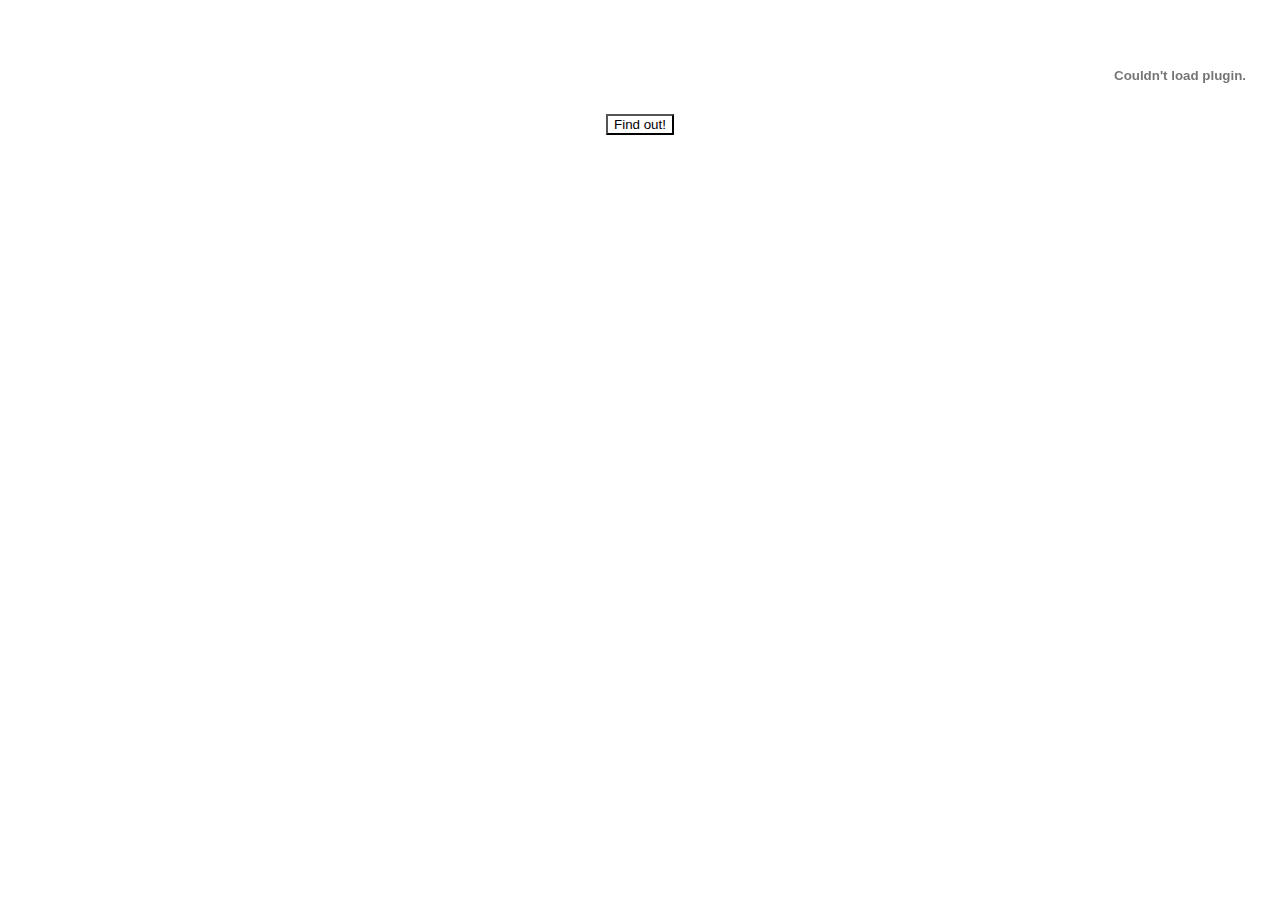
<file: index.html>
<!DOCTYPE html>
<html lang="es">

	<head>
		<meta charset='utf-8'>
		<link rel="stylesheet" href="stylesheet3.css">
	</head>
		<body>
			<div id='reloj'>
			<embed src=http://flash-clocks.com/free-flash-clocks-blog-topics/free-flash-clock-34.swf style="position: fixed; top: 0px; right: 0px;" alt=""  width=200 heigh=200 wmode=transparent type=application/x-shockwave-flash></embed>
			
			</div> 
				<div id='inicioWeb'>
					<header>
					<hgroup>
					
						<h1>New course UTEC-Academy</h1>
						<p>by Paul Sánchez</p>
						<input  type="button" value="Find out!" style='background:url("http://u.jimdo.com/www54/o/s943f2545d0f557c7/img/i3f44df776caf3add/1369145191/std/image.gif");' onclick="window.open('Inicio.html')"/>
					</hgroup>
				</div>
				
						

						
					
				</header>
			
		</body>
	</html>
</file>
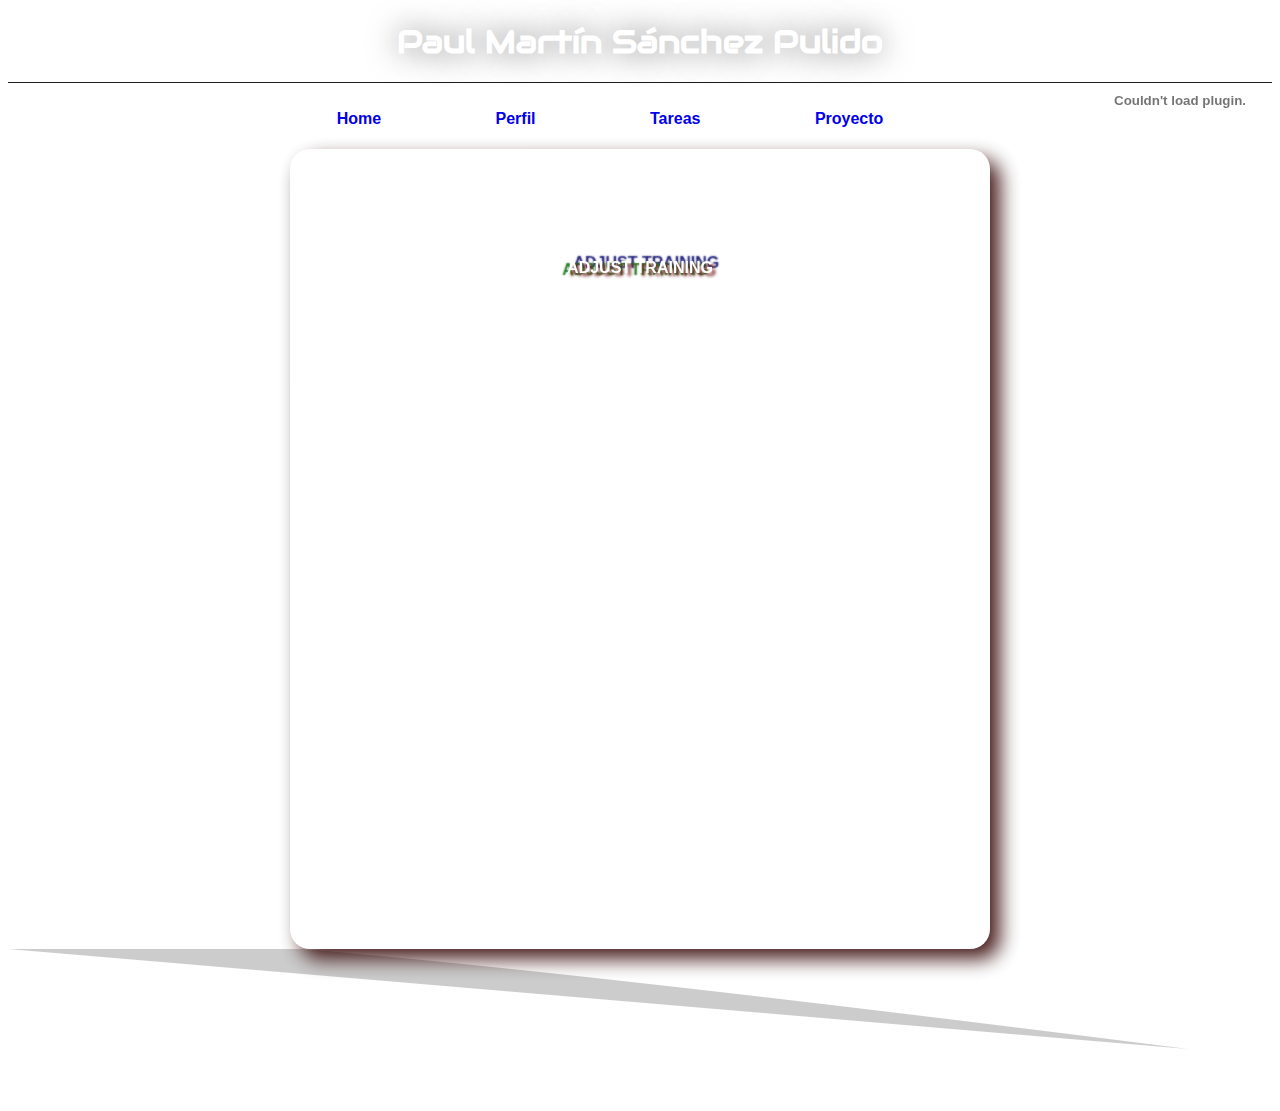
<file: Proyecto.html>
<!DOCTYPE html>
<html lang="es">
	<head>
		<meta charset='utf-8'>
		<link rel="stylesheet" href="stylesheet2.css">
		<link href='http://fonts.googleapis.com/css?family=Audiowide' rel='stylesheet' type='text/css'>
		<script src="http://code.jquery.com/jquery-1.7.1.min.js"></script>
		<script src="scriptPrincipal2.js"></script>
	</head>
	<body>
		<left> <embed src=http://flash-clocks.com/free-flash-clocks-blog-topics/free-flash-clock-34.swf style="position: fixed; top: 0px; right: 0px;" alt=""  width=200 height=200 wmode=transparent type=application/x-shockwave-flash></embed></left>
		<div id='contenido'>
			<header>
				<hgroup>
					<h1>Paul Martín Sánchez Pulido</h1>
				</hgroup>
				<nav id="navigation">
					<ul><!--lista ordenada-->
						<li><a href='Inicio.html'>Home</a></li>
						<li><a href='Tutoriales2.html'>Perfil</a></li>
						<li><a href='Contacto2.html'>Tareas</a></li>
						<li><a href='Proyecto.html'>Proyecto</a></li>
					</ul>
				</nav>
			</header>
			<section>
				<div id='textoPr'> <!--Para no colocar estilos al section-->
					<article>
						<hgroup>
							<div id="mensajeB">
							<p> Proyecto-Fab Academy-UTEC</p>
							</div>
							<div id='nmbreProyecto'>
							<p2>ADJUST TRAINING</p2>
							</div>
						</hgroup>
					</article>
					<aside>
						<p>El proyecto ha desarrollar consiste en  </p>
						<iframe src="https://onedrive.live.com/embed?cid=69A1043780EB89DD&resid=69A1043780EB89DD%21208&authkey=AM_gRD9Rshnr14I&em=2" width="600" height="400" frameborder="0" scrolling="no"></iframe>
					</aside>
				</div>
			</section>
		</div>
		<footer>
			<canvas id='miCanvas'>

			</canvas>
		</footer>
	</body>
</html>
</file>
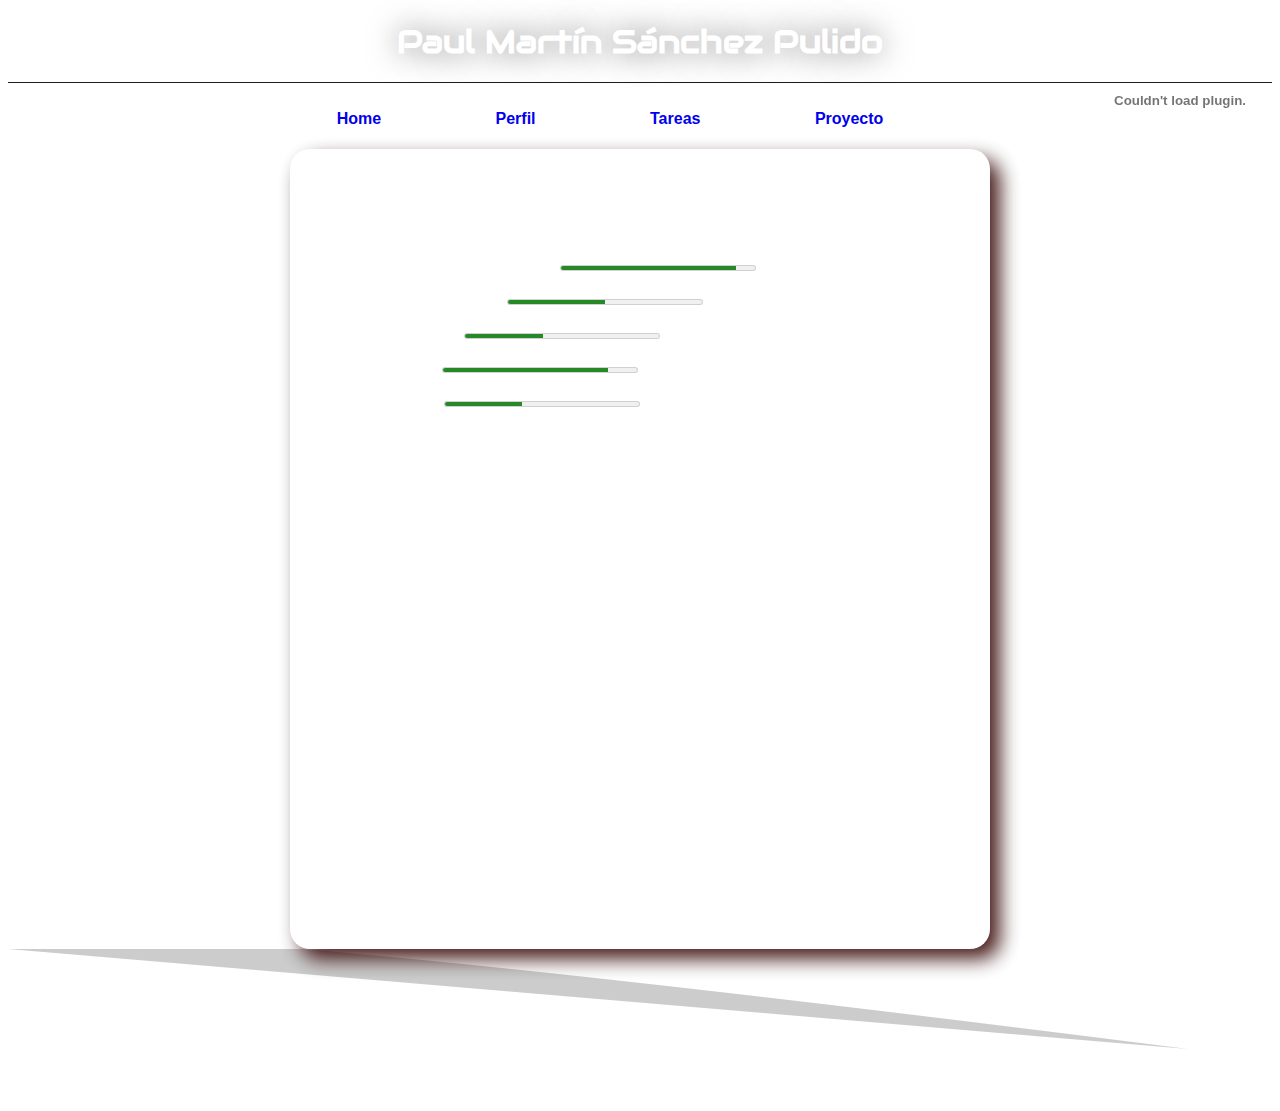
<file: Tutoriales2.html>
<!DOCTYPE html>
<html lang="es">
	<head>
		<meta charset='utf-8'>
		<link rel="stylesheet" href="stylesheet2.css">
		<link href='http://fonts.googleapis.com/css?family=Audiowide' rel='stylesheet' type='text/css'>
		<script src="http://code.jquery.com/jquery-1.7.1.min.js"></script>
		<script src="scriptPrincipal2.js"></script>
	</head>
	<body>
		<left> <embed src=http://flash-clocks.com/free-flash-clocks-blog-topics/free-flash-clock-34.swf style="position: fixed; top: 0px; right: 0px;" alt=""  width=200 height=200 wmode=transparent type=application/x-shockwave-flash></embed></left>
		<div id='contenido'>
			<header>
				<hgroup>
					<h1>Paul Martín Sánchez Pulido</h1>
					
				</hgroup>
				<nav id="navigation">
					<ul><!--lista ordenada-->
						<li><a href='Inicio.html'>Home</a></li>
						<li><a href='Tutoriales2.html'>Perfil</a></li>
						<li><a href='Contacto2.html'>Tareas</a></li>
						<li><a href='Proyecto.html'>Proyecto</a></li>
					</ul>
				</nav>
			</header>
			<section>

				<div id='textoPr'> <!--Para no colocar estilos al section-->
					<hgroup>
						
						<div id="mensajeB">
						<p>Mis metas trazadas son las siguientes:</p>
						</div>
					</hgroup>
					<p>Piano y órgano electrónico: <meter min='0' max='100' value='90'></meter>90%</p>
					<p>Ingeniero Industrial: <meter min='0' max='100' value='50'></meter>50%</p>
					<p>Programador: <meter min='0' max='100' value='40'></meter>40%</p>
					<p>Proyectos: <meter min='0' max='100' value='85'></meter>85%</p>
					<p>Diseñador: <meter min='0' max='100' value='40'></meter>40%</p>
				</div>
			</section>
		</div>
		<footer>
			<canvas id='miCanvas'>

			</canvas>
		</footer>
	</body>
</html>
</file>
<file: stylesheet3.css>
html { 
  background: url(http://www.pulsarmedia.eu/data/media/14/Goodbye_By_Waltervermeij_1920X1200.jpg) no-repeat center center fixed; 
  -webkit-background-size: cover;
  -moz-background-size: cover;
  -o-background-size: cover;
  background-size: cover;
}
#inicioWeb
{
	color: #FFFFFF;
	width:960px;
	margin: 0 auto;
	text-align: center;
	font-family: 'Audiowide', italic;
}
input
{
	cursor: pointer;
}
</file>
<file: stylesheet2.css>
body
{
	background-image: url('http://www.pulsarmedia.eu/data/media/10/3I_Qubu_By_Wrecks_1920X1200_2.jpg');
	
	font-family:'Helvetica', Arial;
}

}
#contenido
{
	width:960px;
	margin: 0 auto;
	text-align: center;
}
h1
{
	color: #FFFFFF;
	font-family: 'Audiowide', italic;
	text-align: left;
}
h2
{
	color: #1d1d1d;
}


header hgroup h1 
{
	text-align: center;
	border-bottom: solid;
	padding-bottom: 20px;
	border-width: 1px;
	border-color:#1d1d1d;
	text-shadow:0px 0px 30px rgba(0,0,0,0.5);
}
nav ul li
{
	text-align: center;
	font-weight: bold;
	display:inline-block;
	margin-right:100px;
	color:#1d1d1d;
	cursor: pointer;
	padding:5px;

	transition:all 0.5s linear;
	-webkit-transition:all 0.5s linear;
	-moz-transition:all 0.5s linear;
	-o-transition:all 0.5s linear;
}
nav ul li:hover
{
	text-align: center;
	background-color: #7BC8A4;
	color:#FFF;
	border-radius: 5px;
}

nav ul li a
{
	text-decoration: none;
}

#textoPr
{
	width: 600px;
	height: 700px;
	background-image: url('http://www.pulsarmedia.eu/data/media/10/Cube%20Room%201600.jpg');
	-webkit-background-size: cover;
  	-moz-background-size: cover;
  	-o-background-size: cover;
  	background-size: cover;
	opacity: 0.9;
	color: #FFFFFF;
	;
	margin: 0 auto;
	text-align: left;
	border-radius: 20px;
	padding: 50px;
	box-shadow: 10px 10px 20px rgba(50,0,0,50);
	
}

#miCanvas
{
	position: bottom;
	bottom: -100px;
	left: 0px;
	
}
meter
{
	padding: 2px;
	color: #7BC8A4;
	margin-left: 20px;
	width: 200px;

}
label
{
	display: block;
}
#btnSubmit
{
	border:none;
	background-color: #FFF;
	color: #e44e2d;
	padding:4px;
	margin: 20px;
	cursor: pointer;
	font-family: 'Russo One', sans-serif;
}
#calificacion
{
	width: 150px;
	-webkit-appearance:none;
	background-color: #FFF;
	height: 20px;
	border-radius:5px;
	cursor: pointer;
}
#calificacion::-webkit-slider-thumb
{
	-webkit-appearance:none;
	background-color: #7BC8A4;
	border-radius:10px;
	height: 15px;
	width: 10px;
}
#navigation {

text-align: center;
}

#mensajeB
{
	text-align: left;
	color: #FFFFFF;
	font-variant: small-caps;
	font-weight: bold;
	font-size: 120%

}
#fotoPerfil
{
	margin-left: 50px;
	text-align: center;
}

#nmbreProyecto
{
	text-shadow: 0.2em 0.2em 0.2em #600, -0.3em 0.1em 0.1em #060, 
	0.4em -0.3em 0.1em #006 ;
	text-align: center;
	font-weight: bold
}
aside
{
	text-align: center;
}
</file>
